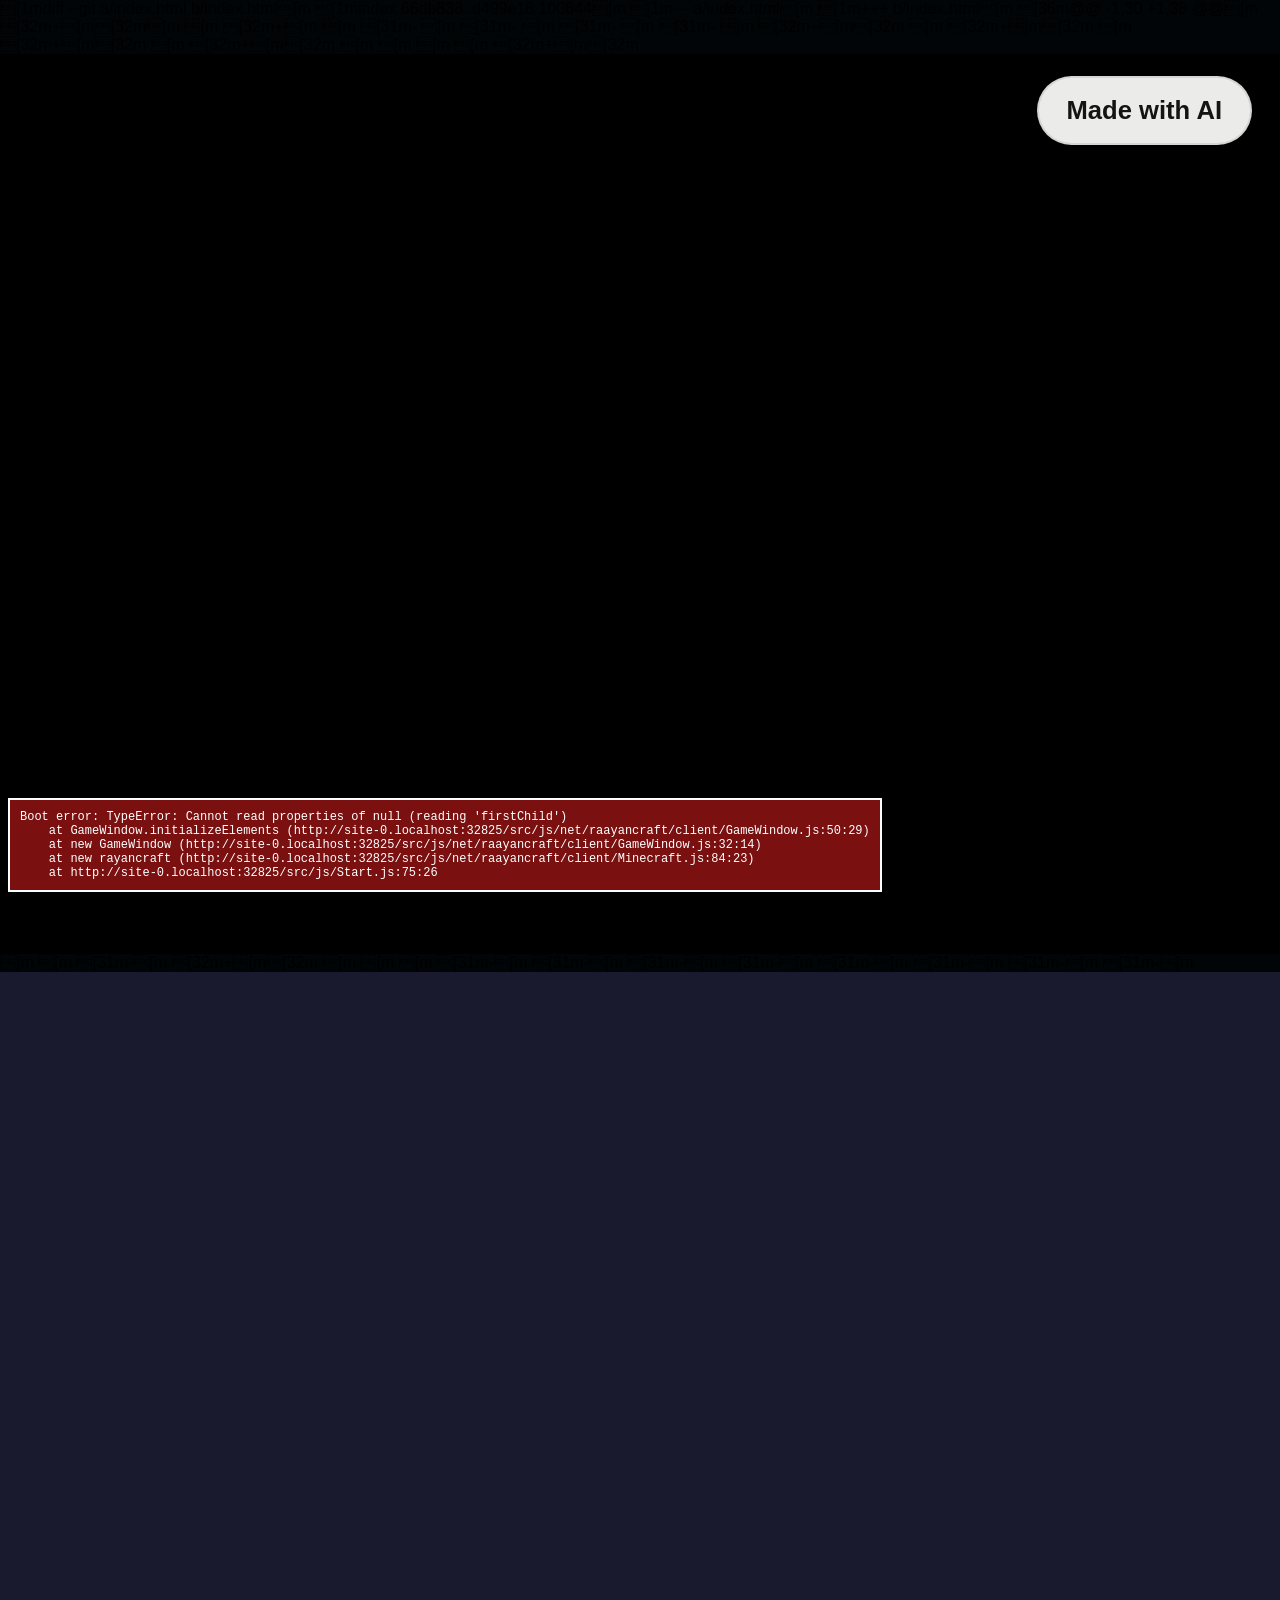
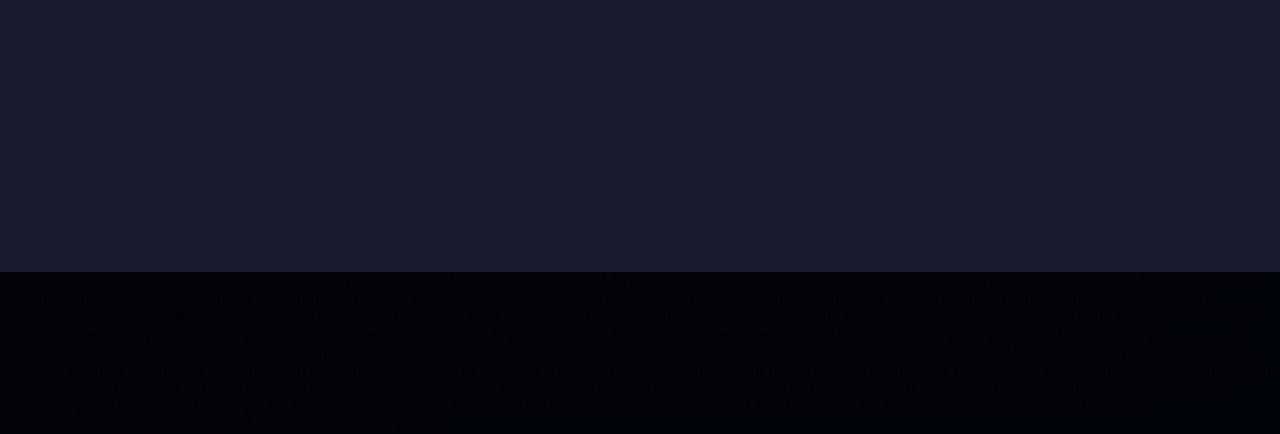
<file: how HEADindex.html>
[1mdiff --git a/index.html b/index.html[m
[1mindex 66db838..d499e16 100644[m
[1m--- a/index.html[m
[1m+++ b/index.html[m
[36m@@ -1,30 +1,38 @@[m
[32m+[m[32m<!DOCTYPE html>[m
 <html lang="en">[m
[32m+[m
 <head>[m
[31m-    <title>raayancraft</title>[m
[31m-    <meta name="viewport"[m
[31m-          content="user-scalable=no, initial-scale=1, maximum-scale=1, minimum-scale=1, width=device-width, height=device-height"/>[m
[31m-    <link rel="shortcut icon" href="src/resources/favicon.ico" type="image/x-icon">[m
[31m-    <link rel="stylesheet" href="style.css"/>[m
[32m+[m[32m    <meta charset="UTF-8" />[m
[32m+[m[32m    <meta name="viewport" content="width=device-width, initial-scale=1.0" />[m
[32m+[m[32m    <title>Raayan Craft Poster</title>[m
[32m+[m[32m    <link rel="stylesheet" href="style.css" />[m
 </head>[m
 [m
 <body>[m
[32m+[m[32m    <div class="poster-shell">[m
[32m+[m[32m        <div class="ai-pill">Made with AI</div>[m
[32m+[m[32m        <div id="mosaic" class="block-mosaic" aria-label="Minecraft style block collage"></div>[m
[32m+[m[32m    </div>[m
 [m
[31m-<div id="background" class="fullscreen"></div>[m
[32m+[m[32m    <script>[m
[32m+[m[32m        const palette = [[m
[32m+[m[32m            'grass', 'grass', 'grass', 'dirt', 'stone', 'stone', 'sand', 'sand', 'wood', 'wood',[m
[32m+[m[32m            'leaves', 'coal', 'iron', 'gold', 'redstone', 'lapis', 'diamond', 'emerald', 'glass',[m
[32m+[m[32m            'terracotta', 'purple', 'red', 'orange', 'cyan', 'beige', 'obsidian', 'crimson', 'warped',[m
[32m+[m[32m            'snow', 'basalt', 'planks', 'stone-dark', 'gold-deep', 'brown', 'green-deep', 'blue-deep'[m
[32m+[m[32m        ];[m
 [m
[31m-<div id="content">[m
[31m-    <div id="canvas-container" class="fullscreen"></div>[m
[31m-</div>[m
[32m+[m[32m        const mosaic = document.getElementById('mosaic');[m
[32m+[m[32m        const cols = Math.max(30, Math.floor(window.innerWidth / 30));[m
[32m+[m[32m        const rows = Math.max(26, Math.floor(window.innerHeight / 30));[m
 [m
[32m+[m[32m        for (let i = 0; i < cols * rows; i++) {[m
[32m+[m[32m            const tile = document.createElement('span');[m
[32m+[m[32m            const tone = palette[Math.floor(Math.random() * palette.length)];[m
[32m+[m[32m            tile.className = `tile ${tone}`;[m
[32m+[m[32m            mosaic.appendChild(tile);[m
[32m+[m[32m        }[m
[32m+[m[32m    </script>[m
 </body>[m
 [m
[31m-<!-- Libraries -->[m
[31m-<script type="module" src="libraries/pako.es5.min.js"></script>[m
[31m-<script type="module" src="libraries/aes.js"></script>[m
[31m-<script type="module" src="libraries/asn1.js"></script>[m
[31m-<script type="module" src="libraries/bigint-mod-arith.js"></script>[m
[31m-<script type="module" src="libraries/sha1.min.js"></script>[m
[31m-[m
[31m-<!-- raayancraft -->[m
[31m-<script type="module" src="src/js/Start.js"></script>[m
[31m-[m
 </html>[m
\ No newline at end of file[m
[1mdiff --git a/style.css b/style.css[m
[1mindex 9550ab6..960865f 100644[m
[1m--- a/style.css[m
[1m+++ b/style.css[m
[36m@@ -1,36 +1,218 @@[m
[32m+[m[32m* {[m
[32m+[m[32m    box-sizing: border-box;[m
[32m+[m[32m}[m
[32m+[m
[32m+[m[32mhtml,[m
 body {[m
     margin: 0;[m
[32m+[m[32m    min-height: 100%;[m
[32m+[m[32m    background: #000;[m
[32m+[m[32m    font-family: "Segoe UI", sans-serif;[m
 }[m
 [m
[31m-canvas {[m
[31m-    position: absolute;[m
[31m-    image-rendering: -moz-crisp-edges;[m
[31m-    /* Firefox */[m
[31m-    image-rendering: -webkit-crisp-edges;[m
[31m-    /* Webkit (Safari) */[m
[31m-    image-rendering: pixelated;[m
[31m-    /* Chrome */[m
[31m-}[m
[31m-[m
[31m-#background {[m
[31m-    background-color: #1a1a2e;[m
[31m-    background-repeat: no-repeat;[m
[31m-    background-size: contain;[m
[31m-    background-position: center;[m
[31m-    image-rendering: -moz-crisp-edges;[m
[31m-    /* Firefox */[m
[31m-    image-rendering: -webkit-crisp-edges;[m
[31m-    /* Webkit (Safari) */[m
[31m-    image-rendering: pixelated;[m
[31m-    /* Chrome */[m
[31m-}[m
[31m-[m
[31m-.fullscreen {[m
[32m+[m[32mbody {[m
[32m+[m[32m    min-height: 100vh;[m
[32m+[m[32m    display: grid;[m
[32m+[m[32m    place-items: center;[m
[32m+[m[32m    overflow: hidden;[m
[32m+[m[32m    background: #020508;[m
[32m+[m[32m}[m
[32m+[m
[32m+[m[32m.poster-shell {[m
[32m+[m[32m    position: relative;[m
[32m+[m[32m    width: 100vw;[m
[32m+[m[32m    height: 100vh;[m
[32m+[m[32m    background: #000;[m
[32m+[m[32m    overflow: hidden;[m
[32m+[m[32m}[m
[32m+[m
[32m+[m[32m.block-mosaic {[m
     position: absolute;[m
[31m-    float: left;[m
[31m-    display: block;[m
[32m+[m[32m    inset: 0;[m
[32m+[m[32m    display: grid;[m
[32m+[m[32m    grid-template-columns: repeat(var(--cols, 40), minmax(0, 1fr));[m
[32m+[m[32m    gap: 0;[m
[32m+[m[32m    padding: 0;[m
[32m+[m[32m    background: #000;[m
[32m+[m[32m}[m
[32m+[m
[32m+[m[32m.tile {[m
[32m+[m[32m    position: relative;[m
     width: 100%;[m
[31m-    height: 100%;[m
[31m-    white-space: nowrap;[m
[32m+[m[32m    aspect-ratio: 1;[m
[32m+[m[32m    min-width: 0;[m
[32m+[m[32m    display: block;[m
[32m+[m[32m    transform: rotate(-45deg) skew(15deg, 15deg);[m
[32m+[m[32m    margin: -4px 0 0 -4px;[m
[32m+[m[32m    border-radius: 2px;[m
     overflow: hidden;[m
[32m+[m[32m    box-shadow: inset 0 0 0 1px rgba(255, 255, 255, 0.06), 0 0 0 1px rgba(0, 0, 0, 0.18);[m
[32m+[m[32m}[m
[32m+[m
[32m+[m[32m.tile::before,[m
[32m+[m[32m.tile::after {[m
[32m+[m[32m    content: "";[m
[32m+[m[32m    position: absolute;[m
[32m+[m[32m    inset: 0;[m
[32m+[m[32m}[m
[32m+[m
[32m+[m[32m.tile::before {[m
[32m+[m[32m    background: rgba(255, 255, 255, 0.08);[m
[32m+[m[32m    transform: translate(-9px, -9px);[m
[32m+[m[32m}[m
[32m+[m
[32m+[m[32m.tile::after {[m
[32m+[m[32m    background: rgba(0, 0, 0, 0.18);[m
[32m+[m[32m    transform: translate(9px, 9px);[m
[32m+[m[32m}[m
[32m+[m
[32m+[m[32m.grass {[m
[32m+[m[32m    background: linear-gradient(135deg, #6bbf4d, #3b7d34 55%, #143c1d);[m
[32m+[m[32m}[m
[32m+[m
[32m+[m[32m.dirt {[m
[32m+[m[32m    background: linear-gradient(135deg, #9c6738, #6b4026 60%, #2a1a13);[m
[32m+[m[32m}[m
[32m+[m
[32m+[m[32m.stone {[m
[32m+[m[32m    background: linear-gradient(135deg, #b3b7bc, #7c7f88 58%, #3f464d);[m
[32m+[m[32m}[m
[32m+[m
[32m+[m[32m.stone-dark {[m
[32m+[m[32m    background: linear-gradient(135deg, #65717b, #394950 58%, #18252c);[m
[32m+[m[32m}[m
[32m+[m
[32m+[m[32m.sand {[m
[32m+[m[32m    background: linear-gradient(135deg, #d7c383, #b99552 58%, #7a5929);[m
[32m+[m[32m}[m
[32m+[m
[32m+[m[32m.wood {[m
[32m+[m[32m    background: linear-gradient(135deg, #c98b54, #915827 58%, #4f2e20);[m
[32m+[m[32m}[m
[32m+[m
[32m+[m[32m.planks {[m
[32m+[m[32m    background: linear-gradient(135deg, #bb8354, #8a5533 58%, #513221);[m
[32m+[m[32m}[m
[32m+[m
[32m+[m[32m.leaves {[m
[32m+[m[32m    background: linear-gradient(135deg, #67d36c, #2f8a3a 58%, #16452b);[m
[32m+[m[32m}[m
[32m+[m
[32m+[m[32m.coal {[m
[32m+[m[32m    background: linear-gradient(135deg, #737070, #312f2d 58%, #0a0d0f);[m
[32m+[m[32m}[m
[32m+[m
[32m+[m[32m.iron {[m
[32m+[m[32m    background: linear-gradient(135deg, #d9e1e8, #7d8e9c 58%, #42505f);[m
[32m+[m[32m}[m
[32m+[m
[32m+[m[32m.gold {[m
[32m+[m[32m    background: linear-gradient(135deg, #f8e48a, #d4a938 58%, #7d5917);[m
[32m+[m[32m}[m
[32m+[m
[32m+[m[32m.gold-deep {[m
[32m+[m[32m    background: linear-gradient(135deg, #d0a94f, #87611d 58%, #47300d);[m
[32m+[m[32m}[m
[32m+[m
[32m+[m[32m.redstone {[m
[32m+[m[32m    background: linear-gradient(135deg, #e4574d, #b61a1a 58%, #680d0d);[m
[32m+[m[32m}[m
[32m+[m
[32m+[m[32m.lapis {[m
[32m+[m[32m    background: linear-gradient(135deg, #63afd9, #1d5ea5 58%, #102d59);[m
[32m+[m[32m}[m
[32m+[m
[32m+[m[32m.diamond {[m
[32m+[m[32m    background: linear-gradient(135deg, #cbf3ff, #71cee5 58%, #3d8ca7);[m
[32m+[m[32m}[m
[32m+[m
[32m+[m[32m.emerald {[m
[32m+[m[32m    background: linear-gradient(135deg, #9beea8, #2fb36b 58%, #0d5d35);[m
[32m+[m[32m}[m
[32m+[m
[32m+[m[32m.glass {[m
[32m+[m[32m    background: linear-gradient(135deg, rgba(200, 245, 255, 0.92), rgba(124, 182, 228, 0.8) 58%, rgba(31, 63, 79, 0.85));[m
[32m+[m[32m}[m
[32m+[m
[32m+[m[32m.terracotta {[m
[32m+[m[32m    background: linear-gradient(135deg, #d58c5d, #b05a35 58%, #633722);[m
[32m+[m[32m}[m
[32m+[m
[32m+[m[32m.purple {[m
[32m+[m[32m    background: linear-gradient(135deg, #c18fe7, #7442a8 58%, #2d1b4b);[m
[32m+[m[32m}[m
[32m+[m
[32m+[m[32m.red {[m
[32m+[m[32m    background: linear-gradient(135deg, #ff6f61, #c7262f 58%, #5d1013);[m
[32m+[m[32m}[m
[32m+[m
[32m+[m[32m.orange {[m
[32m+[m[32m    background: linear-gradient(135deg, #ffbd62, #e0821d 58%, #7d3a0d);[m
[32m+[m[32m}[m
[32m+[m
[32m+[m[32m.cyan {[m
[32m+[m[32m    background: linear-gradient(135deg, #79eae5, #1fa5ad 58%, #123d43);[m
[32m+[m[32m}[m
[32m+[m
[32m+[m[32m.beige {[m
[32m+[m[32m    background: linear-gradient(135deg, #f1dca3, #d2a762 58%, #7b4d21);[m
[32m+[m[32m}[m
[32m+[m
[32m+[m[32m.obsidian {[m
[32m+[m[32m    background: linear-gradient(135deg, #5d5d74, #2d2f3f 58%, #11141d);[m
[32m+[m[32m}[m
[32m+[m
[32m+[m[32m.crimson {[m
[32m+[m[32m    background: linear-gradient(135deg, #d14949, #74161b 58%, #2d090d);[m
[32m+[m[32m}[m
[32m+[m
[32m+[m[32m.warped {[m
[32m+[m[32m    background: linear-gradient(135deg, #68d7cf, #258679 58%, #123d3f);[m
[32m+[m[32m}[m
[32m+[m
[32m+[m[32m.snow {[m
[32m+[m[32m    background: linear-gradient(135deg, #e9f5ff, #bfd6e9 58%, #7e90a7);[m
[32m+[m[32m}[m
[32m+[m
[32m+[m[32m.basalt {[m
[32m+[m[32m    background: linear-gradient(135deg, #8d909c, #4d5561 58%, #1c2026);[m
[32m+[m[32m}[m
[32m+[m
[32m+[m[32m.brown {[m
[32m+[m[32m    background: linear-gradient(135deg, #af6a42, #7a442b 58%, #311c13);[m
[32m+[m[32m}[m
[32m+[m
[32m+[m[32m.green-deep {[m
[32m+[m[32m    background: linear-gradient(135deg, #7bc160, #3d8d45 58%, #143720);[m
[32m+[m[32m}[m
[32m+[m
[32m+[m[32m.blue-deep {[m
[32m+[m[32m    background: linear-gradient(135deg, #6faee4, #1e5aa2 58%, #12294a);[m
[32m+[m[32m}[m
[32m+[m
[32m+[m[32m.ai-pill {[m
[32m+[m[32m    position: absolute;[m
[32m+[m[32m    right: 28px;[m
[32m+[m[32m    top: 22px;[m
[32m+[m[32m    z-index: 20;[m
[32m+[m[32m    display: inline-flex;[m
[32m+[m[32m    align-items: center;[m
[32m+[m[32m    justify-content: center;[m
[32m+[m[32m    padding: 18px 28px;[m
[32m+[m[32m    border-radius: 999px;[m
[32m+[m[32m    background: rgba(245, 245, 243, 0.96);[m
[32m+[m[32m    color: #141414;[m
[32m+[m[32m    font-size: clamp(1.2rem, 2vw, 2.2rem);[m
[32m+[m[32m    font-weight: 700;[m
[32m+[m[32m    box-shadow: 0 12px 22px rgba(0, 0, 0, 0.28);[m
[32m+[m[32m    border: 2px solid rgba(20, 20, 20, 0.1);[m
[32m+[m[32m}[m
[32m+[m
[32m+[m[32m@media (max-width: 700px) {[m
[32m+[m[32m    .ai-pill {[m
[32m+[m[32m        right: 16px;[m
[32m+[m[32m        top: 16px;[m
[32m+[m[32m        padding: 12px 18px;[m
[32m+[m[32m        font-size: 1rem;[m
[32m+[m[32m    }[m
 }[m
\ No newline at end of file[m
</file>
<file: style.css>
html,
body {
    margin: 0;
    min-height: 100%;
}

canvas {
    position: absolute;
    image-rendering: -moz-crisp-edges;
    image-rendering: -webkit-crisp-edges;
    image-rendering: pixelated;
}

#background {
    background-color: #1a1a2e;
    background-repeat: no-repeat;
    background-size: contain;
    background-position: center;
    image-rendering: -moz-crisp-edges;
    image-rendering: -webkit-crisp-edges;
    image-rendering: pixelated;
}

.fullscreen {
    position: absolute;
    float: left;
    display: block;
    width: 100%;
    height: 100%;
    white-space: nowrap;
    overflow: hidden;
}

* {
    box-sizing: border-box;
}

html,
body {
    margin: 0;
    min-height: 100%;
    background: #000;
    font-family: "Segoe UI", sans-serif;
}

body {
    min-height: 100vh;
    display: block;
    overflow: hidden;
    background: #020508;
}

.poster-shell {
    position: relative;
    width: 100vw;
    height: 100vh;
    background: #000;
    overflow: hidden;
}

.block-mosaic {
    position: absolute;
    inset: 0;
    display: grid;
    grid-template-columns: repeat(var(--cols, 40), minmax(0, 1fr));
    gap: 0;
    padding: 0;
    background: #000;
}

.tile {
    position: relative;
    width: 100%;
    aspect-ratio: 1;
    min-width: 0;
    display: block;
    transform: rotate(-45deg) skew(15deg, 15deg);
    margin: -4px 0 0 -4px;
    border-radius: 2px;
    overflow: hidden;
    box-shadow: inset 0 0 0 1px rgba(255, 255, 255, 0.06), 0 0 0 1px rgba(0, 0, 0, 0.18);
}

.tile::before,
.tile::after {
    content: "";
    position: absolute;
    inset: 0;
}

.tile::before {
    background: rgba(255, 255, 255, 0.08);
    transform: translate(-9px, -9px);
}

.tile::after {
    background: rgba(0, 0, 0, 0.18);
    transform: translate(9px, 9px);
}

.grass {
    background: linear-gradient(135deg, #6bbf4d, #3b7d34 55%, #143c1d);
}

.dirt {
    background: linear-gradient(135deg, #9c6738, #6b4026 60%, #2a1a13);
}

.stone {
    background: linear-gradient(135deg, #b3b7bc, #7c7f88 58%, #3f464d);
}

.stone-dark {
    background: linear-gradient(135deg, #65717b, #394950 58%, #18252c);
}

.sand {
    background: linear-gradient(135deg, #d7c383, #b99552 58%, #7a5929);
}

.wood {
    background: linear-gradient(135deg, #c98b54, #915827 58%, #4f2e20);
}

.planks {
    background: linear-gradient(135deg, #bb8354, #8a5533 58%, #513221);
}

.leaves {
    background: linear-gradient(135deg, #67d36c, #2f8a3a 58%, #16452b);
}

.coal {
    background: linear-gradient(135deg, #737070, #312f2d 58%, #0a0d0f);
}

.iron {
    background: linear-gradient(135deg, #d9e1e8, #7d8e9c 58%, #42505f);
}

.gold {
    background: linear-gradient(135deg, #f8e48a, #d4a938 58%, #7d5917);
}

.gold-deep {
    background: linear-gradient(135deg, #d0a94f, #87611d 58%, #47300d);
}

.redstone {
    background: linear-gradient(135deg, #e4574d, #b61a1a 58%, #680d0d);
}

.lapis {
    background: linear-gradient(135deg, #63afd9, #1d5ea5 58%, #102d59);
}

.diamond {
    background: linear-gradient(135deg, #cbf3ff, #71cee5 58%, #3d8ca7);
}

.emerald {
    background: linear-gradient(135deg, #9beea8, #2fb36b 58%, #0d5d35);
}

.glass {
    background: linear-gradient(135deg, rgba(200, 245, 255, 0.92), rgba(124, 182, 228, 0.8) 58%, rgba(31, 63, 79, 0.85));
}

.terracotta {
    background: linear-gradient(135deg, #d58c5d, #b05a35 58%, #633722);
}

.purple {
    background: linear-gradient(135deg, #c18fe7, #7442a8 58%, #2d1b4b);
}

.red {
    background: linear-gradient(135deg, #ff6f61, #c7262f 58%, #5d1013);
}

.orange {
    background: linear-gradient(135deg, #ffbd62, #e0821d 58%, #7d3a0d);
}

.cyan {
    background: linear-gradient(135deg, #79eae5, #1fa5ad 58%, #123d43);
}

.beige {
    background: linear-gradient(135deg, #f1dca3, #d2a762 58%, #7b4d21);
}

.obsidian {
    background: linear-gradient(135deg, #5d5d74, #2d2f3f 58%, #11141d);
}

.crimson {
    background: linear-gradient(135deg, #d14949, #74161b 58%, #2d090d);
}

.warped {
    background: linear-gradient(135deg, #68d7cf, #258679 58%, #123d3f);
}

.snow {
    background: linear-gradient(135deg, #e9f5ff, #bfd6e9 58%, #7e90a7);
}

.basalt {
    background: linear-gradient(135deg, #8d909c, #4d5561 58%, #1c2026);
}

.brown {
    background: linear-gradient(135deg, #af6a42, #7a442b 58%, #311c13);
}

.green-deep {
    background: linear-gradient(135deg, #7bc160, #3d8d45 58%, #143720);
}

.blue-deep {
    background: linear-gradient(135deg, #6faee4, #1e5aa2 58%, #12294a);
}

.ai-pill {
    position: absolute;
    right: 28px;
    top: 22px;
    z-index: 20;
    display: inline-flex;
    align-items: center;
    justify-content: center;
    padding: 18px 28px;
    border-radius: 999px;
    background: rgba(245, 245, 243, 0.96);
    color: #141414;
    font-size: clamp(1.2rem, 2vw, 2.2rem);
    font-weight: 700;
    box-shadow: 0 12px 22px rgba(0, 0, 0, 0.28);
    border: 2px solid rgba(20, 20, 20, 0.1);
}

@media (max-width: 700px) {
    .ai-pill {
        right: 16px;
        top: 16px;
        padding: 12px 18px;
        font-size: 1rem;
    }
}
</file>
